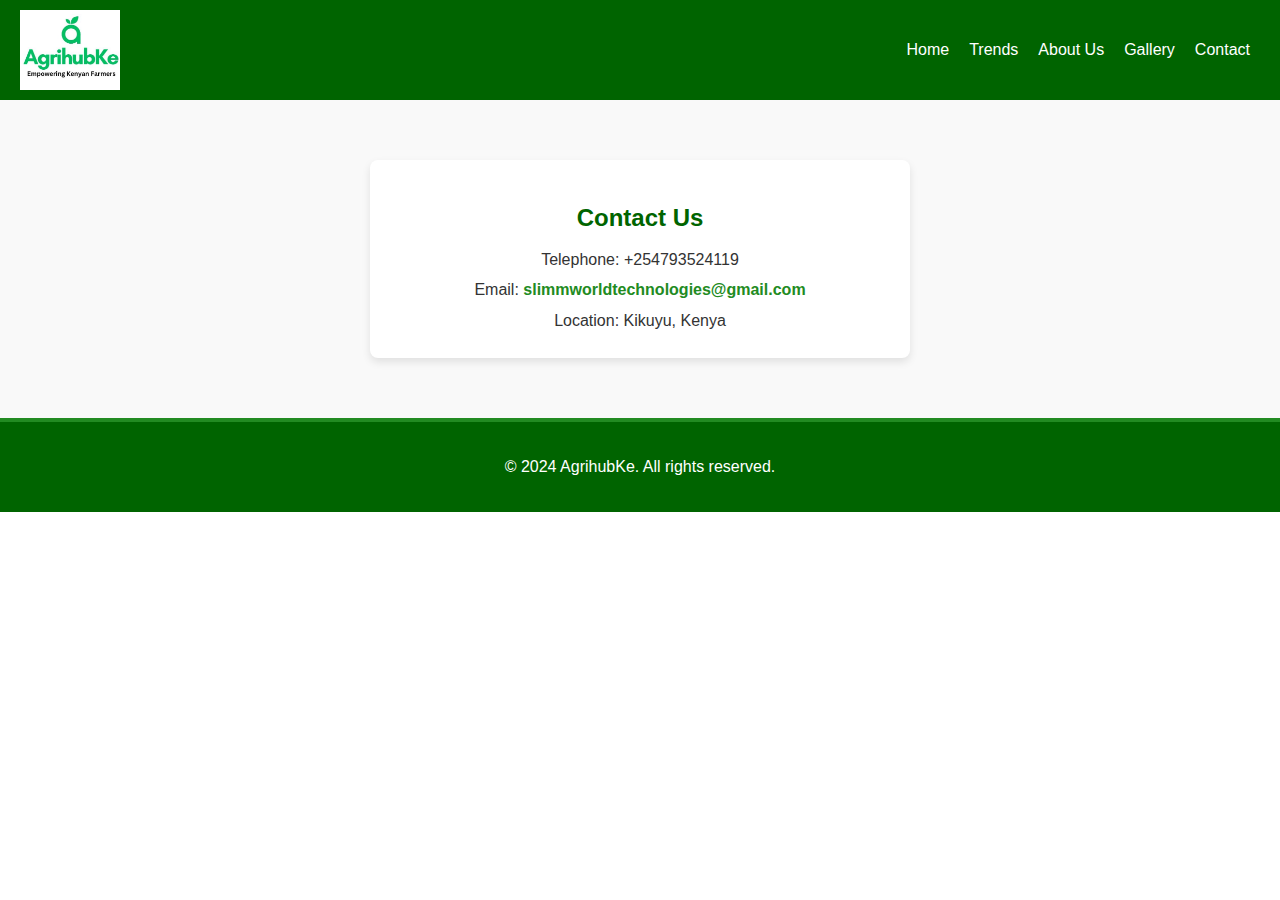
<file: AgrihubKe/contact.html>
<!-- contact.html -->
<!DOCTYPE html>
<html lang="en">
<head>
  <meta charset="UTF-8">
  <meta name="viewport" content="width=device-width, initial-scale=1.0">
  <title>Contact Us</title>
  <link rel="icon" href="img/favicon-32x32.png" type="image/png">
  <link rel="stylesheet" href="styles.css">
  <!-- Add any other necessary links, like icons or JS files -->
</head>
<body>
  <header>
    <div class="logo">
        <img src="img/Agrihub.jpg" alt="AgrihubKe" logo-image">
    </div>
    <nav>
      <ul>
        <li><a href="AgrihubKe.html">Home</a></li>
        <li><a href="AgrihubKe.html">Trends</a></li>
        <li><a href="AgrihubKe.html">About Us</a></li>
        <li><a href="AgrihubKe.html">Gallery</a></li>
        <li><a href="contact.html">Contact</a></li>
      </ul>
    </nav>
  </header>

  <section id="contact">
    <div class="contact-info">
      <h3>Contact Us</h3>
      <p><i class="fas fa-phone"></i> Telephone: +254793524119</p>
      <p><i class="fas fa-envelope"></i> Email: <a href="mailto:slimmworldtechnologies@gmail.com">slimmworldtechnologies@gmail.com</a></p>
      <p><i class="fas fa-map-marker-alt"></i> Location: Kikuyu, Kenya</p>
    </div>
  </section>

  <footer>
    <p>&copy; 2024 AgrihubKe. All rights reserved.</p>
  </footer>
</body>
</html>
</file>
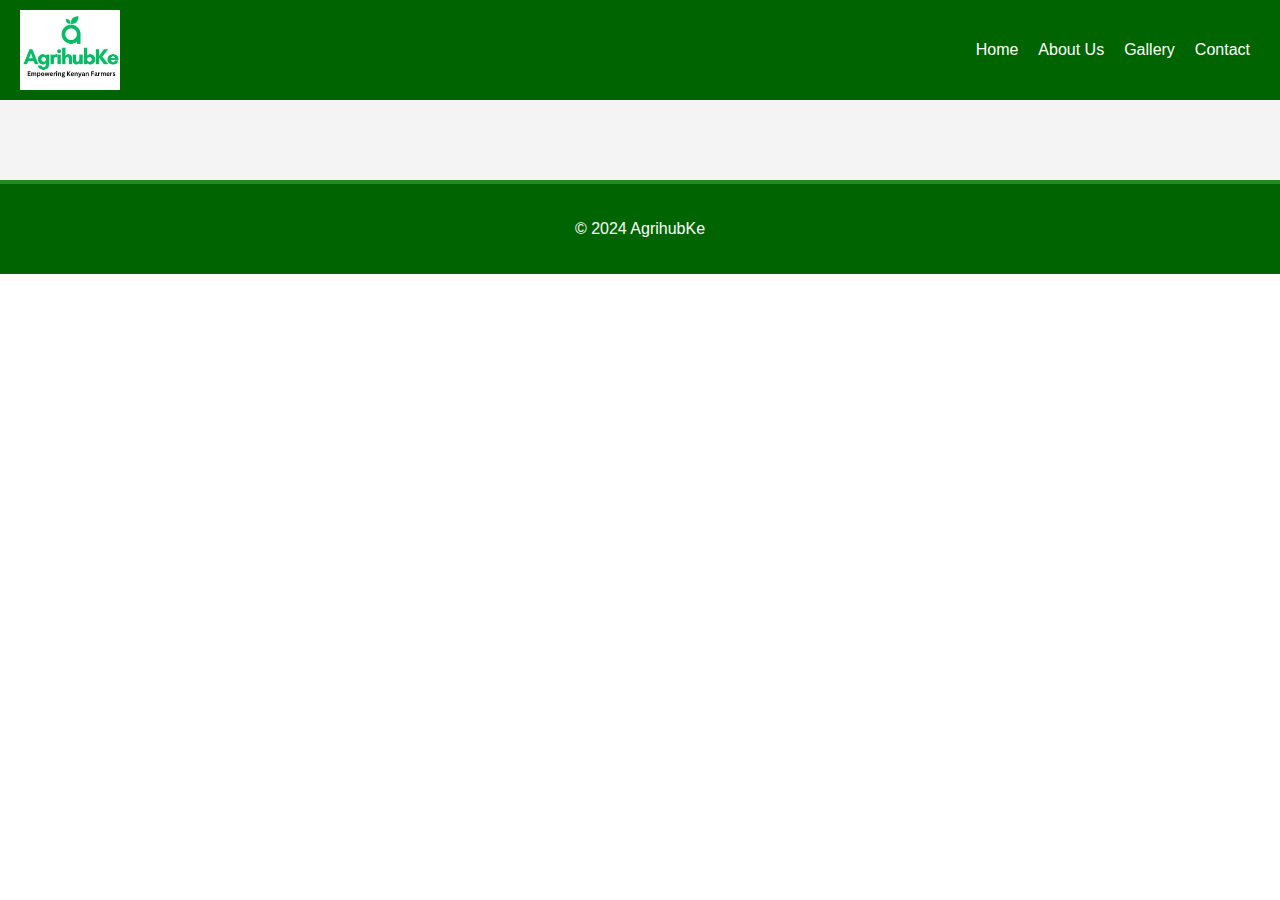
<file: AgrihubKe/Trend-Details.html>
<!DOCTYPE html>
<html lang="en">
<head>
  <meta charset="UTF-8">
  <meta name="viewport" content="width=device-width, initial-scale=1.0">
  <title>Trends-AgrihubKe</title>
  <link rel="icon" href="img/favicon-32x32.png" type="image/png">
  <link rel="stylesheet" href="styles.css">
</head>
<body>
  <header>
    <div class="logo">
        <img src="img/Agrihub.jpg" alt="AgrihubKe" logo-image">
    </div>
    <nav>
      <ul>
        <li><a href="AgrihubKe.html">Home</a></li>
        <li><a href="AgrihubKe.html">About Us</a></li>
        <li><a href="AgrihubKe.html">Gallery</a></li>
        <li><a href="contact.html">Contact</a></li>
      </ul>
    </nav>
  </header>

  <section id="trend-detail">
    <div class="trend-detail-content">
      <!-- Trend detail content will be injected dynamically using JavaScript -->
    </div>
  </section>

  <footer>
    <p>© 2024 AgrihubKe</p>
  </footer>

  <script src="script.js"></script>
</body>
</html>
</file>
<file: AgrihubKe/styles.css>
/* General styles for the website */
body {
  font-family: Arial, sans-serif;
  margin: 0;
  padding: 0;
  box-sizing: border-box;
}

/* Header */
header {
  background-color: #006400; /* Dark green */
  padding: 10px 20px;
  display: flex;
  justify-content: space-between;
  align-items: center;
  color: white;
}
/* Header Logo */
header .logo {
  display: flex;
  align-items: center;
}

header .logo img {
  width: 100px; /* Adjust the size of the logo */
  height: auto; /* Maintain aspect ratio */
  margin-right: 20px; /* Space between logo and the navigation links */
}

/* Optional: You can also make the logo responsive */
@media (max-width: 768px) {
  header .logo img {
    width: 120px; /* Smaller logo on smaller screens */
  }
}

header nav ul {
  list-style: none;
  margin: 0;
  padding: 0;
  display: flex;
}

header nav ul li {
  margin: 0 10px;
}

header nav ul li a {
  color: white;
  text-decoration: none;
  font-size: 16px;
}

header nav ul li a:hover {
  text-decoration: underline;
  color: #1d5e1d;
  transition: color 0.3s ease, text-decoration 0.3s ease;
}

/* Main Slider */
.slider {
  width: 100%;
  margin-bottom: 40px; /* Space between slider and text */
}

.slider img {
  width: 100%;
  height: auto;
}

.caption {
  position: absolute;
  bottom: 20px;
  left: 50%;
  transform: translateX(-50%);
  background-color: rgba(0, 0, 0, 0.5);
  padding: 10px 20px;
  font-size: 18px;
  font-weight: bold;
  color: white;
  text-align: center;
  border-radius: 5px;
}

/* Call-to-Action Banner */
.cta-banner {
  background-color: #2e7d32;
  color: white;
  text-align: center;
  padding: 20px;
  border-radius: 5px;
  font-size: 20px;
  font-weight: bold;
}

.cta-banner a {
  color: white;
  text-decoration: none;
  padding: 10px 20px;
  background-color: #388e3c;
  border-radius: 5px;
  transition: background-color 0.3s ease;
}

.cta-banner a:hover {
  background-color: #2c6b29;
}

/* Gallery Section */
#gallery {
  padding: 40px 20px;
  background-color: #f4f4f4;
}

.image-gallery {
  display: flex;
  gap: 20px;
  flex-wrap: wrap;
  justify-content: center;
}

.image-gallery img {
  width: 300px;
  height: auto;
  border-radius: 8px;
  transition: transform 0.3s ease, box-shadow 0.3s ease;
}

.image-gallery img:hover {
  transform: scale(1.05);
  box-shadow: 0 4px 8px rgba(0, 0, 0, 0.3);
}

/* About Us Section */
#about-us {
  padding: 40px 20px;
  background-color: #fff;
  text-align: center;
}

/* Trends Section */
/* Trends Section */
/* Trends Section */
#trends {
  padding: 40px 20px;
  background-color: #f4f4f4;
  text-align: center;
}

.trend-gallery {
  display: flex;
  gap: 10px; /* Reduce spacing between items */
  flex-wrap: wrap;
  justify-content: center; /* Align items horizontally */
}

.trend-item {
  width: 300px; /* Set a smaller width for trend items */
  position: relative;
  border-radius: 8px;
  overflow: hidden;
  text-align: center;
  flex-shrink: 0; /* Prevent items from shrinking too small */
}

.trend-item img {
  width: 30%; /* Ensure the image fits its container */
  height: 300px; /* Set a consistent height for all images */
  object-fit: cover; /* Crop the image without stretching */
  border-radius: 8px;
  transition: transform 0.3s ease, box-shadow 0.3s ease;
}

.trend-item:hover img {
  transform: scale(1.05);
  box-shadow: 0 4px 8px rgba(0, 0, 0, 0.3);
}

.trend-description {
  position: absolute;
  bottom: 0;
  left: 0;
  width: 100%;
  padding: 10px;
  color: white;
  background: rgba(0, 0, 0, 0.7);
  font-size: 12px; /* Make text smaller */
  text-align: center;
  opacity: 0;
  transition: opacity 0.3s ease;
}

.trend-item:hover .trend-description {
  opacity: 1;
}

@media (max-width: 768px) {
  .trend-gallery {
    flex-direction: column; /* Stack items vertically for smaller screens */
    align-items: center;
  }

  .trend-item {
    width: 80%; /* Take more width on small screens */
  }

  .trend-item img {
    height: auto; /* Allow flexibility for smaller screens */
  }
}


/* Contact Us Section */
/* Contact Us Section */
#contact {
  padding: 40px 20px;
  background-color: #f9f9f9;
  text-align: center;
}

#contact .contact-info {
  max-width: 500px;
  margin: 20px auto;
  padding: 20px;
  background-color: #fff;
  border-radius: 8px;
  box-shadow: 0 4px 8px rgba(0, 0, 0, 0.1);
}

#contact .contact-info h3 {
  font-size: 24px;
  color: #006400;
  margin-bottom: 15px;
}

#contact .contact-info p {
  font-size: 16px;
  color: #333;
  margin: 5px 0;
  line-height: 1.6;
}

#contact .contact-info a {
  color: #228B22;
  text-decoration: none;
  font-weight: bold;
  transition: color 0.3s ease;
}

#contact .contact-info a:hover {
  color: #006400;
}

/* Footer */
footer {
  background-color: #006400;
  padding: 20px;
  color: white;
  text-align: center;
  border-top: 4px solid #228B22;
}

footer a {
  color: #a8d5a2;
  text-decoration: none;
}

footer a:hover {
  color: white;
  text-decoration: underline;
}

/* Responsive Styles */
@media (max-width: 768px) {
  header nav ul {
    flex-direction: column;
    text-align: center;
  }

  .image-gallery, .trend-gallery {
    flex-direction: column;
    align-items: center;
  }

  .home-info h2 {
    font-size: 28px;
  }

  .home-info p {
    font-size: 16px;
  }

  .cta-banner {
    font-size: 18px;
  }
}
/* General Styles for Trend Detail Page */
#trend-detail {
  padding: 40px 20px;
  background-color: #f4f4f4;
  text-align: center;
}

#trend-detail h2 {
  font-size: 36px;
  color: #006400;
  margin-bottom: 20px;
}

#trend-detail img {
  width: 100%;
  max-width: 600px;
  height: auto;
  margin: 20px 0;
}

#trend-detail p {
  font-size: 18px;
  color: #333;
  line-height: 1.6;
  max-width: 800px;
  margin: 0 auto;
}
</file>
